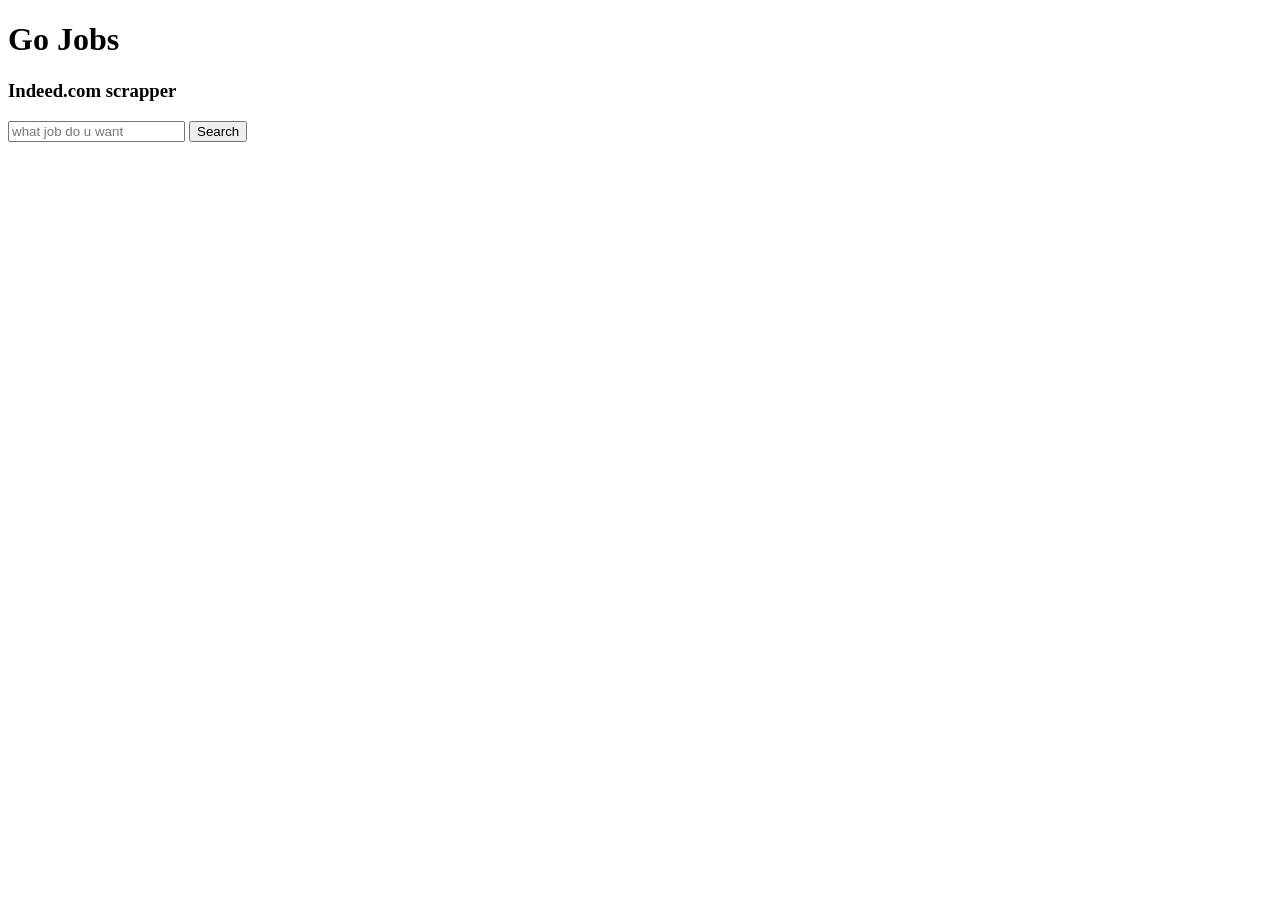
<file: home.html>
<!DOCTYPE html>
<html lang="en">
<head>
    <meta charset="UTF-8">
    <meta name="viewport" content="width=device-width, initial-scale=1.0">
    <title>Go Jobs</title>
</head>
<body>
    <h1>Go Jobs</h1>
    <h3>Indeed.com scrapper</h3>
    <form method="POST" action="/scrape">
        <input placeholder="what job do u want" name="term" />
        <button>Search</button>
    </form>
</body>
</html>
</file>
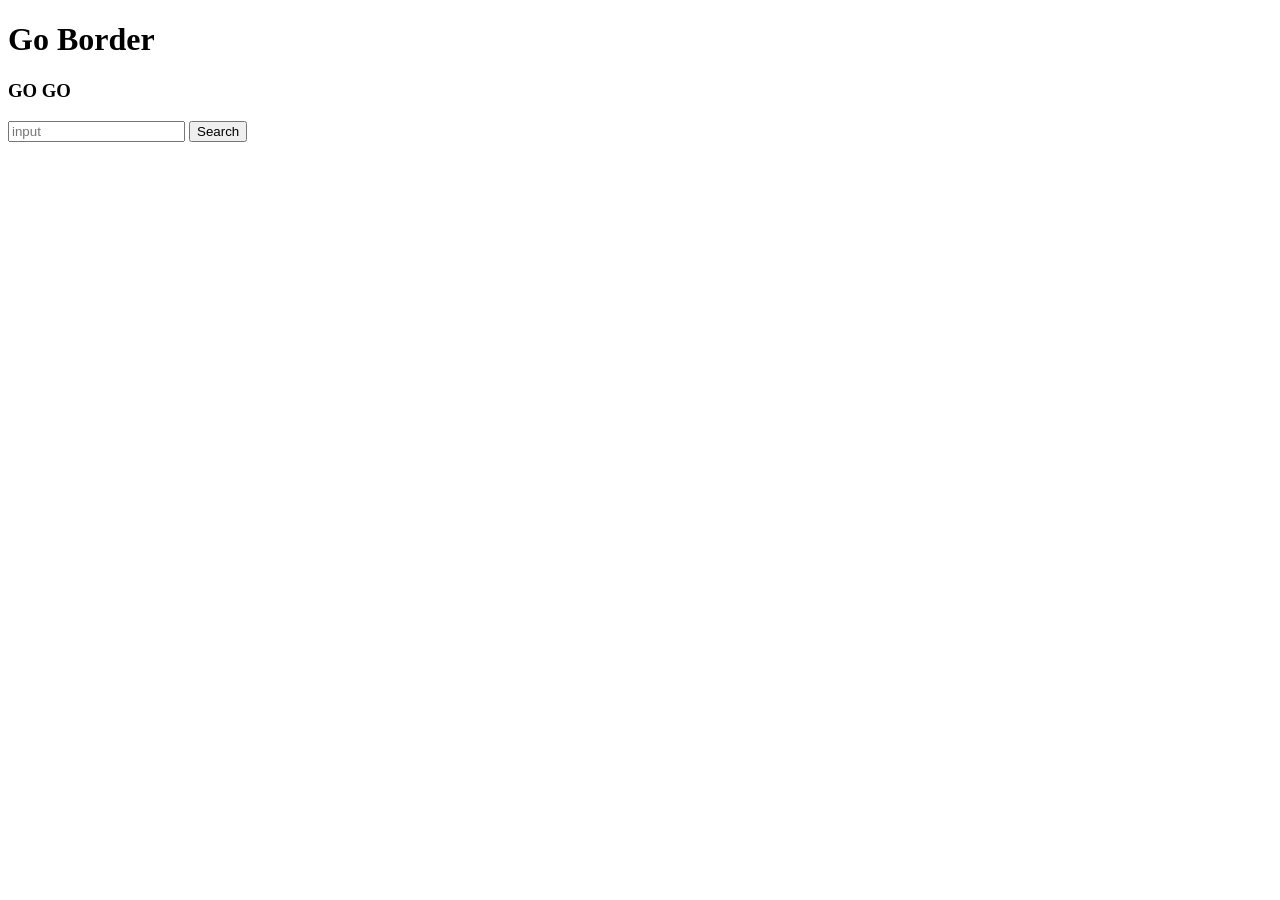
<file: main.html>
<!DOCTYPE html>
<html lang="en">
<head>
    <meta charset="UTF-8">
    <meta name="viewport" content="width=device-width, initial-scale=1.0">
    <title>Go Jobs</title>
    <!-- <script>
        var title = description;
        document.write(<h3>'title :' + "description" + '</h3>);
    </script> -->
</head>
<body>
    <h1>Go Border</h1>
    <h3>GO GO</h3>
    <form method="POST" action="/cats">
        <input placeholder="input" name="description" />
        <button>Search</button>
    </form>
</body>
</html>
</file>
